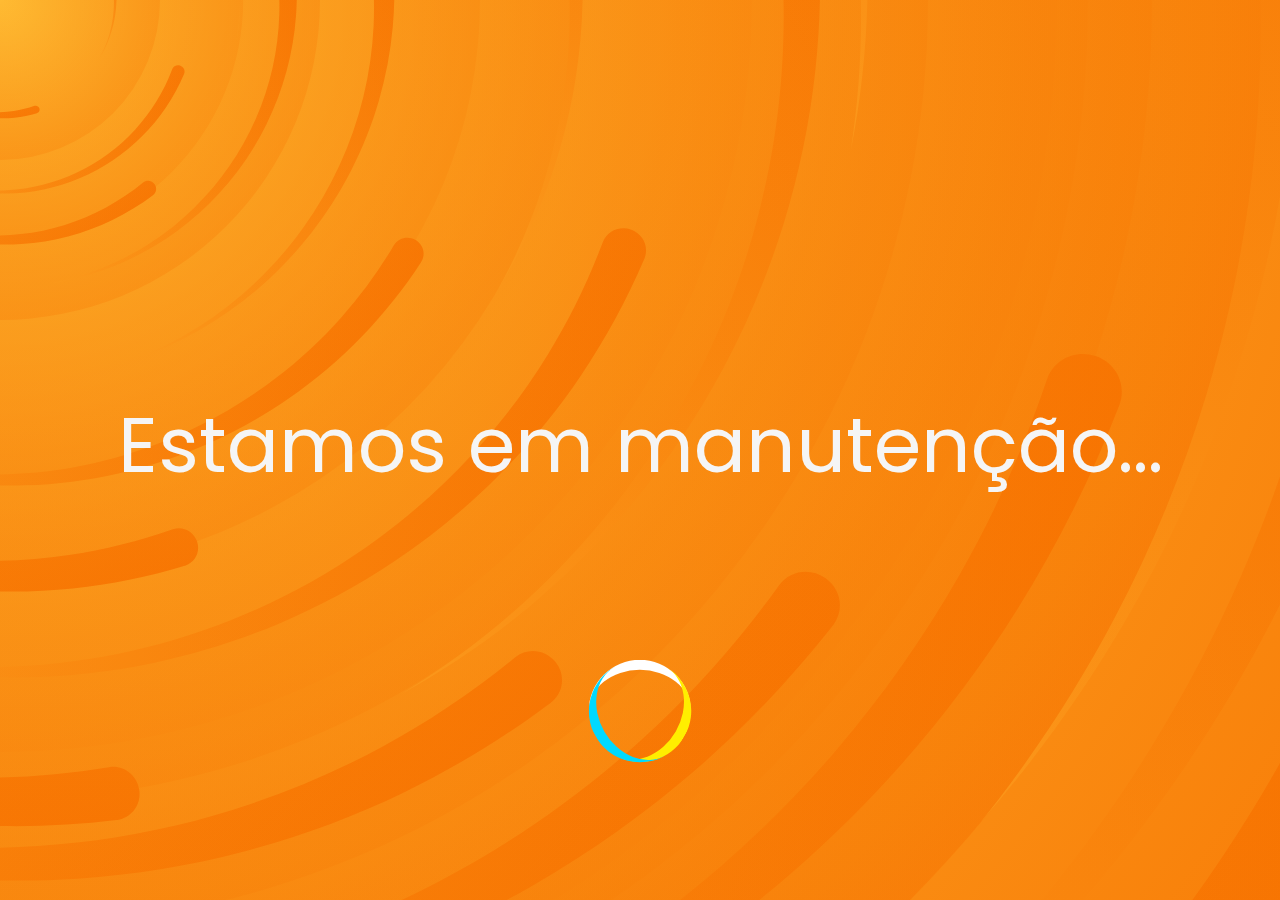
<file: pages/maintenance.html>
<!DOCTYPE html>
<html lang="pt-BR">
<head>
    <meta charset="UTF-8">
    <meta name="viewport" content="width=device-width, initial-scale=1.0">

    <!--styles INDEX-->
    <link rel="stylesheet" href="/styles/home.css">
    <link rel="stylesheet" href="/styles/partials/universal.css">
    <link rel="stylesheet" href="/styles/partials/loading.css">
    <link rel="stylesheet" href="/styles/responsive.css">

    <!--fonte poppins-->
    <link href="https://fonts.googleapis.com/css2?family=Poppins:ital,wght@0,600;0,800;1,400&display=swap" rel="stylesheet">

    <!--font-awesome cdn-->
    <link rel="stylesheet" href="https://stackpath.bootstrapcdn.com/font-awesome/4.7.0/css/font-awesome.min.css" integrity="sha384-wvfXpqpZZVQGK6TAh5PVlGOfQNHSoD2xbE+QkPxCAFlNEevoEH3Sl0sibVcOQVnN" crossorigin="anonymous">

    <title>Ops...</title>
    
</head>
<body>
    <section>
        <main>
           <h1 style="font-size: max(6vw, 20px)">Estamos em manutenção...</h1>
        </main>
    </section>

    <div id="box-loading" style="
        display: flex;
        top: 79%;
        max-width: 240px;
        min-width: 8vw;
        max-heigth: 240px;
        min-height: 8vw">
    <span id="loading" style="
        max-width: 240px;
        min-width: 8vw;
        max-height: 240px; 
        min-height: 8vw;
        border-top: 10px solid #fff"></span></div>

</html>
</file>
<file: styles/home.css>
section{
    background-image: url(/images/background.svg);
    background-repeat: no-repeat;
    background-size: cover;
    width: 100%;
    height: 100%;

    display: flex;
    align-items: center;
}
section main{
    width: 100%;
    height: 100%;
    display: flex;
    align-items: center;
    justify-content: center;
}
section main .items{
    height: 50%;
    width: 40%;
    max-width: 524px;
    max-height: 400px;
    background-color: #8f430031;
    border-radius: 10px;
    display: flex;
    flex-direction: column;
    align-items: center;
    justify-content: center;
    box-shadow: 0px 0px 10px #8f430034;
}
section main h1{
    width: 100%;
    margin-bottom: 10px;
    font-weight: 400;
    font-size: 2.4rem;
    display: inline;
    text-align: center;
    font-weight: 400;
}
section main #inputName{
    max-width: 364px;
    width: 70%;
    height: 50px;
    margin-bottom: 10px;
    color: #123849;
    background: #fff2d5;
    border-radius: 10px;
    padding: 10px;
    font-size: 100%;
    font-weight: 400;
    outline: none;
    border: none;

    box-shadow: 0px 0px 10px rgba(0,0,0,.6);
    transition: transform, font-size, .5s;

}
section main #inputName:focus{
    font-size: 90%;
}
section main #inputName:hover{
    background-color: #f0e3c6
}
section main .msg{
    display: none;
}
section main .msg2{
    display: none;
}
section main .msg3{
    display: none;
}
section main #msg{
    display: block;
}
section main p{
    padding: 4px 6px;
    margin-bottom: 3px;
    font-size: 12px;
    background-color: #ec3700b6;
}
section main p.msg,
section main p.msg2,
section main p.msg3{
    width: 70%;
    animation: err 400ms;

}
section main #btnSubmit{
    display: flex;
    align-items: center;
    justify-content: center;
    cursor: pointer;
    outline: none;  
    margin-top: 10px;
    font-size: 1rem;
    color: #f3f3f3;
    background: #2929292a;
    border-radius: 10px;
    box-shadow: 0px 0px 7px rgba(0,0,0,.6);
    transition: background-color 200ms;
    padding: 16px 65px;
    border: none;
    
}
section main #btnSubmit img{
    width: 10px;
    height: 100%;
    margin-right: 5px;
}
section main #btnSubmit:hover{
    background-color: #29292934;
}
section main #btnSubmit:focus{
    animation: btn 400ms;
}
@keyframes err{
    0%{
        transform: scale(0.1, 0.1);
        opacity: 0;
    }
    50%{
        transform: scale(1.1, 1.1);
        opacity: 1;
    }
    100%{
        transform: scale(1, 1);
    }
}
@keyframes btn{
    0%{
        transform: scale(1, 1);
    }
    50%{
        transform: scale(.9, .9);
    }
    100%{
        transform: scale(1, 1);
    }
}
</file>
<file: styles/partials/universal.css>
/*
font-family: 'Rubik', sans-serif;
font-family: 'Titillium Web', sans-serif;
*/
:root{
    --colorPrimary: #FB8F15;
    --colorSecondary: #e9e9e9;
    --colorTertiary: #ffee00;
    --colorQuaternary: #00d9ff;
    --colorTextPrimary: #e9e9e9;
    --colorTextSecondary: #123849;
}
*{
    padding: 0;
    margin: 0;
    box-sizing: border-box;
}
html{
    font-family: 'Poppins', sans-serif;
    color: #f5f5f5;
    scroll-behavior: smooth;
}
body{
    width: 100%;
    height: 100vh;
    -webkit-font-smoothing: antialiased;

    background-color: var(--colorPrimary);
}
</file>
<file: styles/partials/loading.css>
body{
    animation: opacity 500ms linear;
}
#box-loading{
    display: none;
    width: 35px;
    height: 35px;
    position: absolute;
    top: 50%;
    left: 50%;
    transform: translate(-50%, -50%);
    align-items: center;
    justify-content: center;
}
#loading{
    width: 100%;
    height: 100%;
    border-radius: 50%;
    border-top: 10px solid #FB8F15 ;
    position: relative;
    box-sizing: border-box;
    animation: a1 1.2s linear infinite;
}
#loading::before{
    content: '';
    width: 100%;
    height: 100%;
    border-radius: 50%;
    position: absolute;
    top: -10px;
    left: 0;
    transform: rotate(120deg);
    border-top: 10px solid #ffee00;
}
#loading::after{
    content: '';
    width: 100%;
    height: 100%;
    border-radius: 50%;
    position: absolute;
    top: -10px;
    left: 0;
    transform: rotate(240deg);
    border-top: 10px solid #00d9ff;
}
@keyframes a1{
    to{
        transform: rotate(360deg);
    }
}
@keyframes opacity{
    from{
        opacity: 0;
    }
    to{
        opacity: 1;
    }
}
</file>
<file: styles/responsive.css>
@media(max-width:1100px){
    section main .items{
        min-width: 440px;
        min-height: 300px;
        text-align: center;
    }
    section main #inputName{
        min-width: 308px;
    }
}
@media(max-width: 600px){
    section main .items{
        min-width: 80vw;
        min-height: 70%;
        display: grid;
        align-items: center;
        justify-content: center;
        grid-template-rows: 15% 10% 10% 1fr;
        grid-template-areas: "t" "i" "alert" "btn";
    }
    section main h1{
        grid-area: t;
    }
    section main #inputName{
        grid-area: i;
        margin: 0 auto;
        min-width: 70vw;
    }
    section main p.msg,
    section main p.msg2,
    section main p.msg3{
        margin: 0 auto;
        margin-top: 20px;
        grid-area: alert;
        width: 100%;
    }
    section main #btnSubmit{
        grid-area: btn;       
    }
}
@media(max-width: 380px){
    section main .items{
        grid-template-rows: 20% 10% 10% 1fr;
    }
    section main p.msg,
    section main p.msg2,
    section main p.msg3{
        width: 90%;
    }
    section main #btnSubmit{
        width: 0;
        margin: 0 auto;
        padding: 16px 40%;
    }
}
@media(max-width:190px){
    section main h1{
        font-size: max(17vw, 15px);
    }
    section main #inputName{
        height: 35px;
    }
    section main p.msg,
    section main p.msg2,
    section main p.msg3{
        margin-top: 20px;
        width: 70%;
    }
    section main #btnSubmit{
        padding:  14px 30%;
    }
}
</file>
